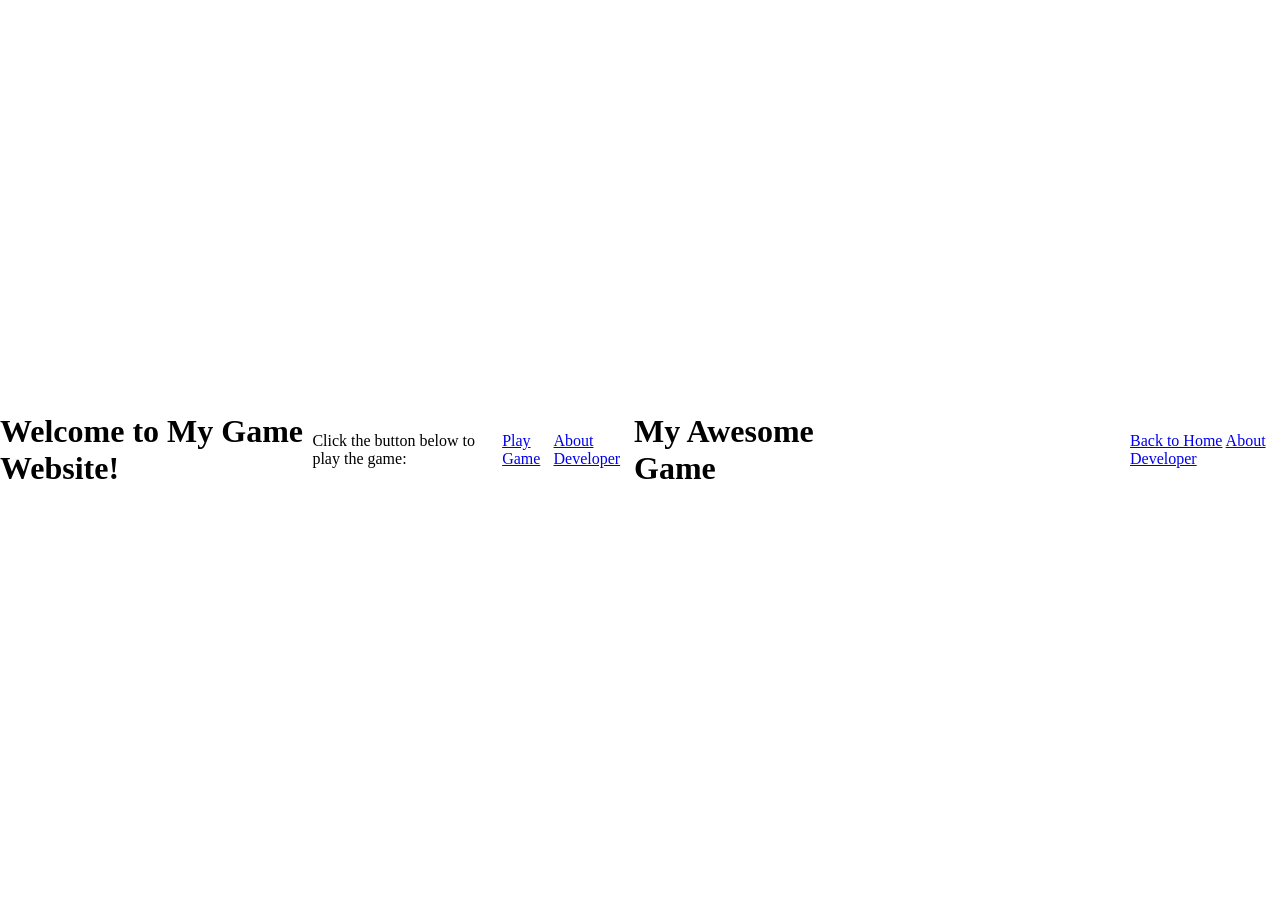
<file: index.html>
<!DOCTYPE html>
<html lang="en">
<head>
  <meta charset="UTF-8">
  <meta name="viewport" content="width=device-width, initial-scale=1.0">
  <title>CODE X </title>
  <link rel="stylesheet" href="styles.css">
</head>
<body>
  <h1>Welcome to My Game Website!</h1>
  <p>Click the button below to play the game:</p>
  <a href="game.html" class="play-button">Play Game</a>
  <footer>
    <a href="about.html">About Developer</a>
  </footer>
</body>
</html>
<!DOCTYPE html>
<html lang="en">
<head>
  <meta charset="UTF-8">
  <meta name="viewport" content="width=device-width, initial-scale=1.0">
  <title>CODE X</title>
  <link rel="stylesheet" href="styles.css">
</head>
<body>
  <h1>My Awesome Game</h1>
  <canvas id="game-canvas"></canvas>
  <footer>
    <a href="index.html">Back to Home</a>
    <a href="about.html">About Developer</a>
  </footer>
  <script src="script.js"></script>
</body>
</html>
</file>
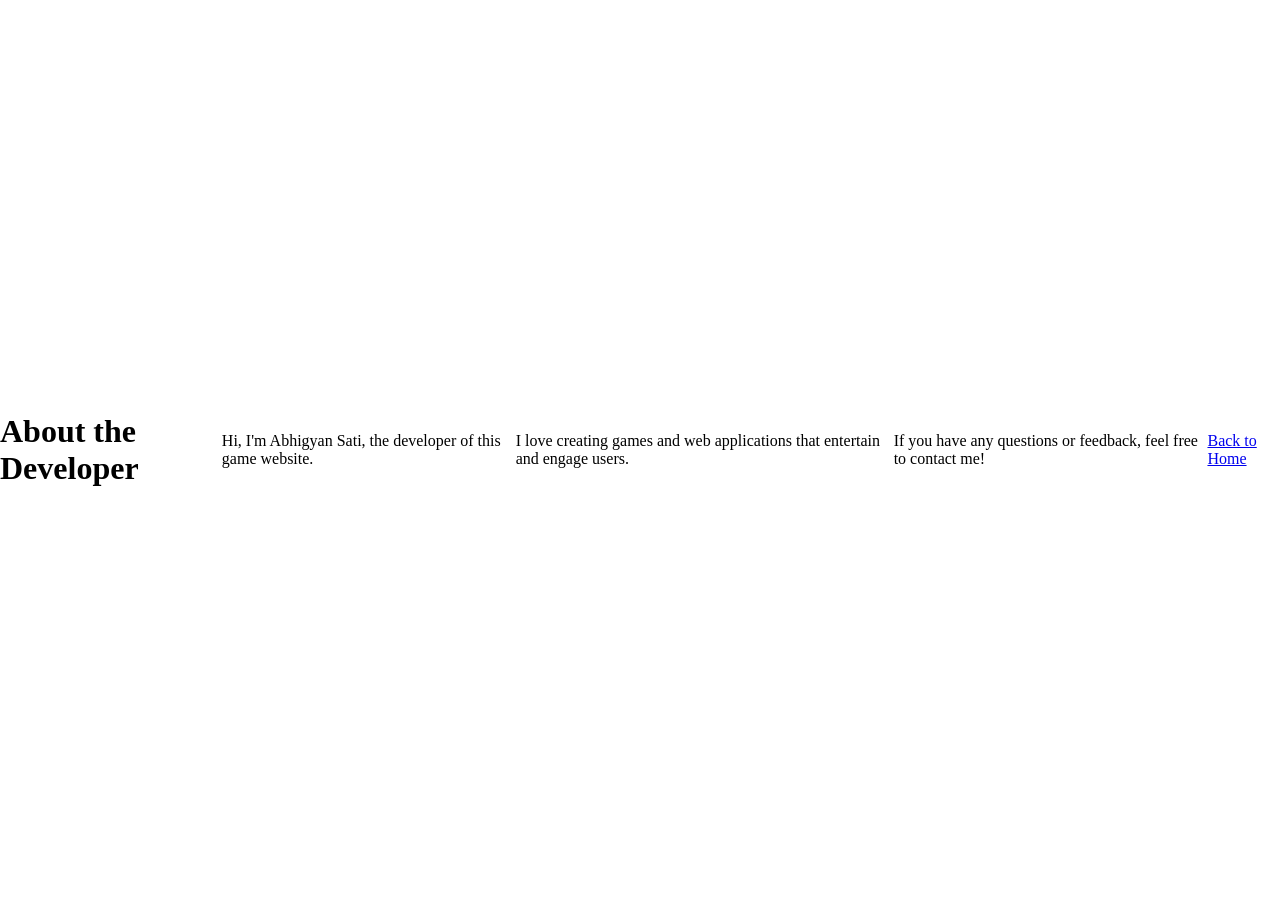
<file: about.html>
<!DOCTYPE html>
<html lang="en">
<head>
  <meta charset="UTF-8">
  <meta name="viewport" content="width=device-width, initial-scale=1.0">
  <title>About Developer</title>
  <link rel="stylesheet" href="styles.css">
</head>
<body>
  <h1>About the Developer</h1>
  <p>Hi, I'm Abhigyan Sati, the developer of this game website.</p>
  <p>I love creating games and web applications that entertain and engage users.</p>
  <p>If you have any questions or feedback, feel free to contact me!</p>
  <footer>
    <a href="index.html">Back to Home</a>
  </footer>
</body>
</html>
</file>
<file: styles.css>
body {
    display: flex;
    justify-content: center;
    align-items: center;
    height: 100vh;
    margin: 0;
}

.game-board {
    width: 300px;
    height: 300px;
    border: 2px solid #000;
    display: grid;
    grid-template-columns: repeat(20, 1fr);
}

.game-board div {
    width: 100%;
    height: 100%;
    background-color: #fff;
}

.game-board .snake {
    background-color: #00f;
}

.game-board .food {
    background-color: #f00;
}
</file>
